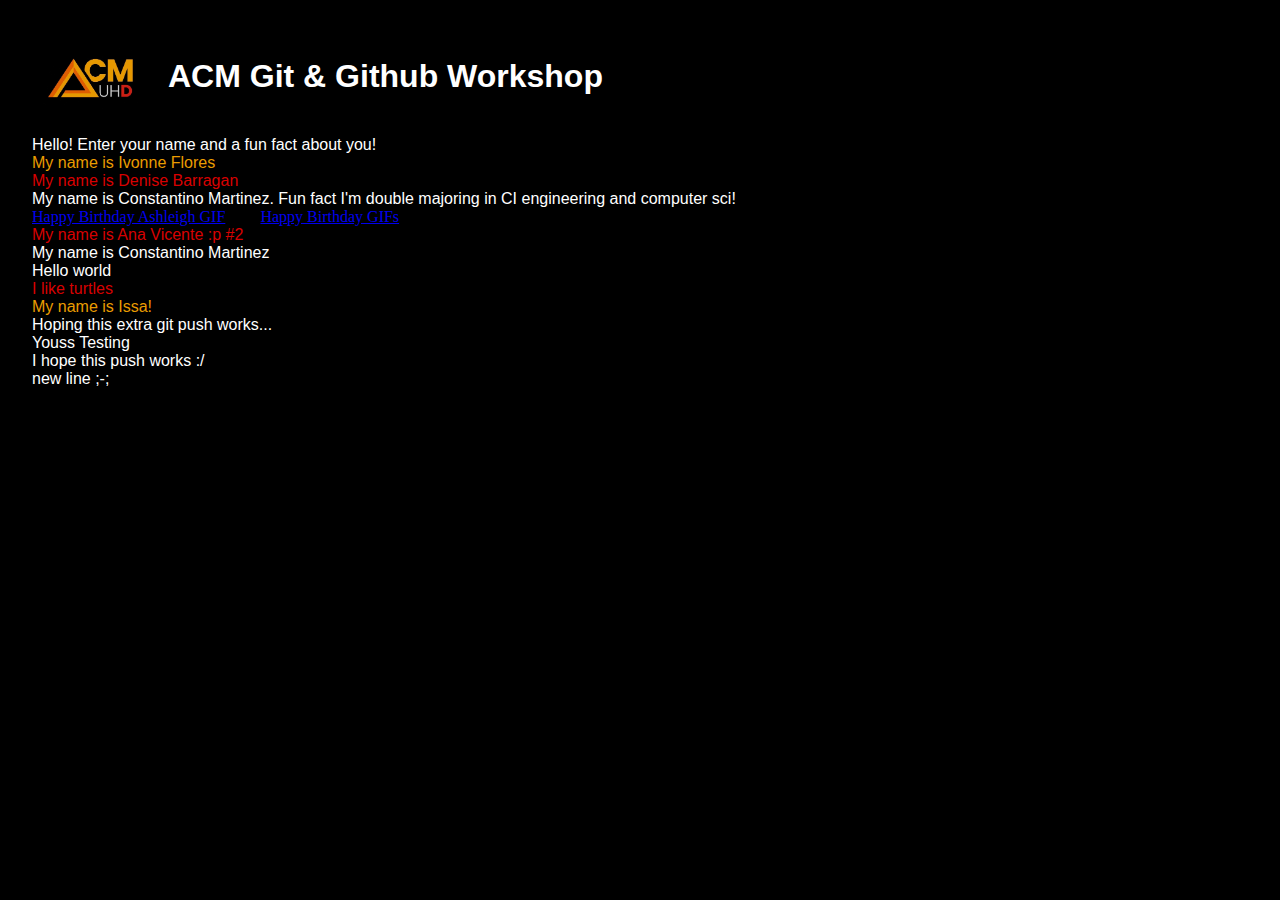
<file: index.html>
<!DOCTYPE html>
<html lang="en">
<head>
    <meta charset="UTF-8">
    <meta name="viewport" content="width=device-width, initial-scale=1.0">
    <link rel="stylesheet" href="styles.css">
    <title>ACM Github Workshop</title>
</head>
<body>
    <div class="ACMheader">
        <a href="https://www.uhdacm.org/" target="_blank">
            <img src="ACM Orange 6 compressed square(2).jpg" class="ACMimage"/>
        </a>
        <h1 class="ACMh1">ACM Git & Github Workshop</h1>
    </div>
    <p>Hello! Enter your name and a fun fact about you!</p>
    <p class="orange">  My name is Ivonne Flores  </p>
    <p class="red">  My name is Denise Barragan  </p>
    <p>  My name is Constantino Martinez. Fun fact I'm double majoring in CI engineering and computer sci!</p>
    <div class="tenor-gif-embed" data-postid="13607269" data-share-method="host" data-aspect-ratio="0.738255" data-width="100%"><a href="https://tenor.com/view/happy-birthday-ashleigh-smiling-dog-happy-gif-13607269">Happy Birthday Ashleigh GIF</a>from <a href="https://tenor.com/search/happy+birthday-gifs">Happy Birthday GIFs</a></div> <script type="text/javascript" async src="https://tenor.com/embed.js"></script>
    <p class="red">  My name is Ana Vicente :p #2 </p>
    <p>  My name is Constantino Martinez</p>
    <p>Hello world</p>
    <p class = "red"> I like turtles </p>
    <p class="orange">My name is Issa!</p>
    <p>Hoping this extra git push works...</p>
    <p> Youss Testing</p>
    <p>I hope this push works :/</p>
    <p>new line ;-;</p>
</body>
</html>
</file>
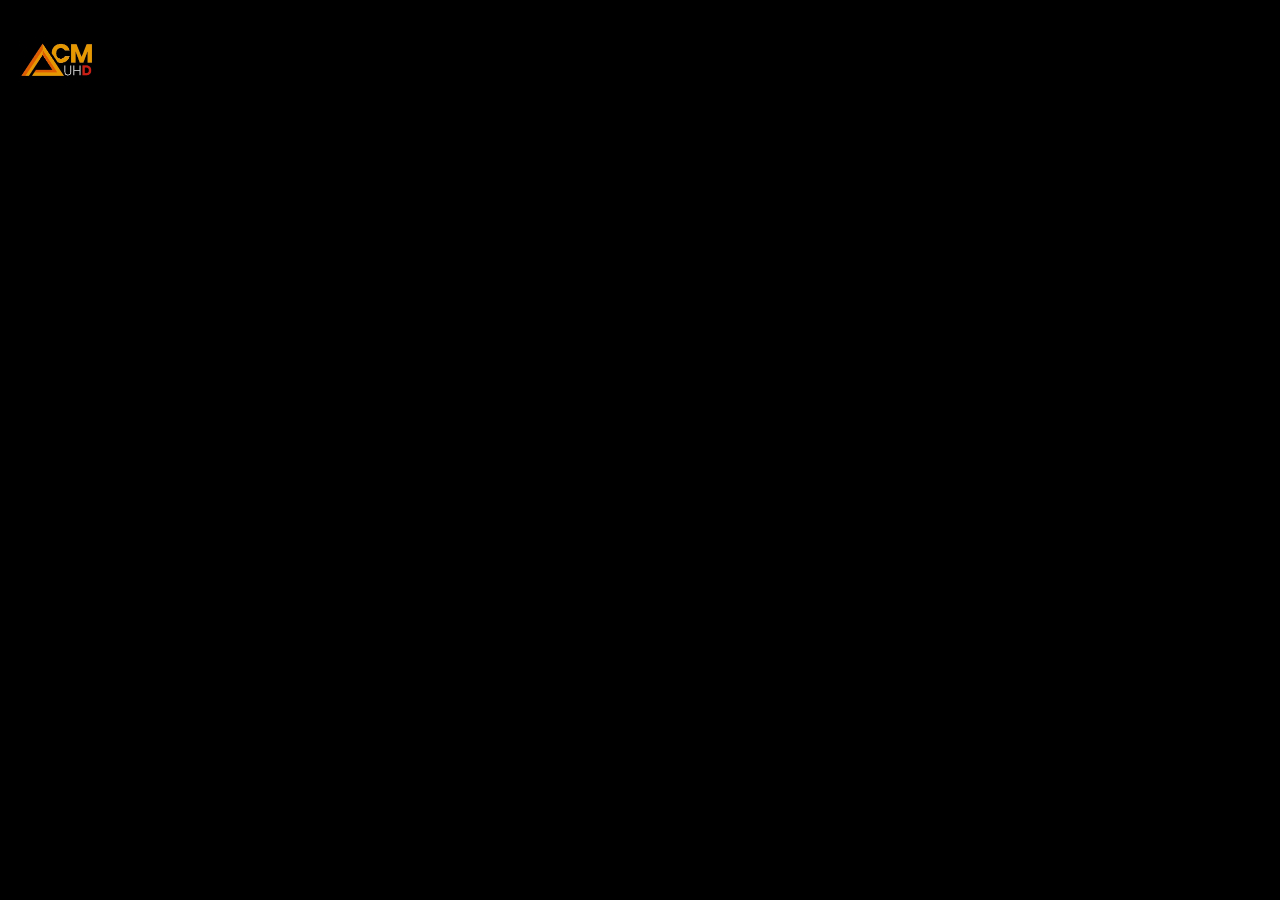
<file: HTML-SITE/index.html>
<!DOCTYPE html>
<html lang="en">
<head>
    <meta charset="UTF-8">
    <meta name="viewport" content="width=device-width, initial-scale=1.0">
    <link rel="stylesheet" href="styles.css">
    <title>ACM Github Workshop</title>
</head>
<body>
    <img src="ACM Orange 6 compressed square(2).jpg" width="100" height="100"/>
    <h1>ACM Git & Github Workshop</h1>
    <p>Hello! Enter your name and a fun fact about you!</p>
    <p> ... </p>
</body>
</html>
</file>
<file: styles.css>
*{
    margin: 0;
    padding:0;
}
body{
    background-color: black;
    padding:1rem 2rem;
}
p, h1{
    color: white;
    font-family: sans-serif;
}

.orange{
    color: #EA9C00;
}
.red{
    color: #D80000;
}
.ACMheader{
    display: flex;
    
}
.ACMimage{
    height: 120px;
    width: 120px;
    display: block;
}
.ACMh1{
    display: flex;
    align-items: center;
    justify-content: center;
    padding-left: 1rem;
}
</file>
<file: HTML-SITE/styles.css>
body{
    background-color: black;
}
</file>
